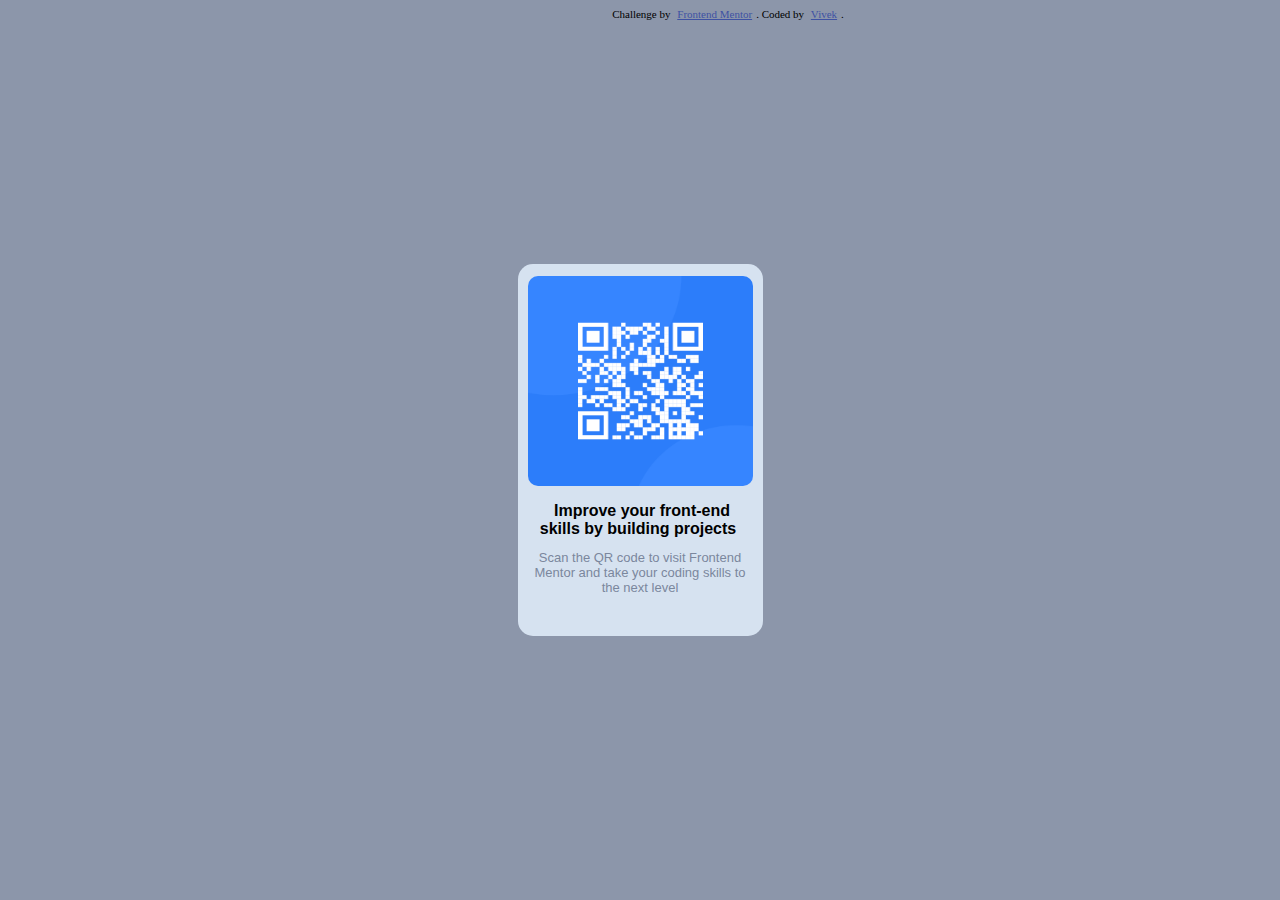
<file: index.html>
<!DOCTYPE html>
<html lang="en">
<head>
  <meta charset="UTF-8">
  <meta name="viewport" content="width=device-width, initial-scale=1.0"> <!-- displays site properly based on user's device -->

  <link rel="icon" type="image/png" sizes="32x32" href="./favicon-32x32.png">
  <link rel="stylesheet" href="challenge_1.css">
  
  <title>Frontend Mentor | QR code component</title>

  <!-- Feel free to remove these styles or customise in your own stylesheet 👍 -->
  <style>
    .attribution { font-size: 11px; text-align: center; }
    .attribution a { color: hsl(228, 45%, 44%); }
  </style>
</head>
<body>

  <div id="parentdiv">
    <img src="image-qr-code.png" alt="File is not found">
    <p id="upper-text"><b>Improve your front-end skills by building projects</b></p>
    <p id="bottom-text">Scan the QR code to visit Frontend Mentor and take your coding skills to the next level</p>
</div>
  
  <div class="attribution">
    Challenge by <a href="https://www.frontendmentor.io?ref=challenge" target="_blank">Frontend Mentor</a>. 
    Coded by <a href="#">Vivek</a>.
  </div>
</body>
</html>
</file>
<file: challenge_1.css>
@import url(https://fonts.google.com/specimen/Outfit);

            * {
                margin: 4px;
            }

            body {
                background-color: hsla(219, 15%, 55%, 0.872);
                width: 1440px;


            }

            #parentdiv {
                height: 350px;
                width: 225px;
                background-color: hsl(212, 45%, 89%);
                border-radius: 15px;
                padding: 12px 10px 10px 10px;

                position: fixed;
                top: 0;
                bottom: 0;
                right: 0;
                left: 0;
                margin: auto;
            }

            #upper-text {
                font-family: 'Outfit', sans-serif;
                text-align: center;
                font-weight: 700;
                padding: 8px;
            }

            #bottom-text {
                font-family: 'Outfit', sans-serif;
                font-weight: 400;
                text-align: center;
                color: hsl(220, 15%, 55%);
                font-size: 13px;

            }

            img {
                width: 100%;
                height: 60%;
                margin: auto;
                border-radius: 10px;

            }
</file>
